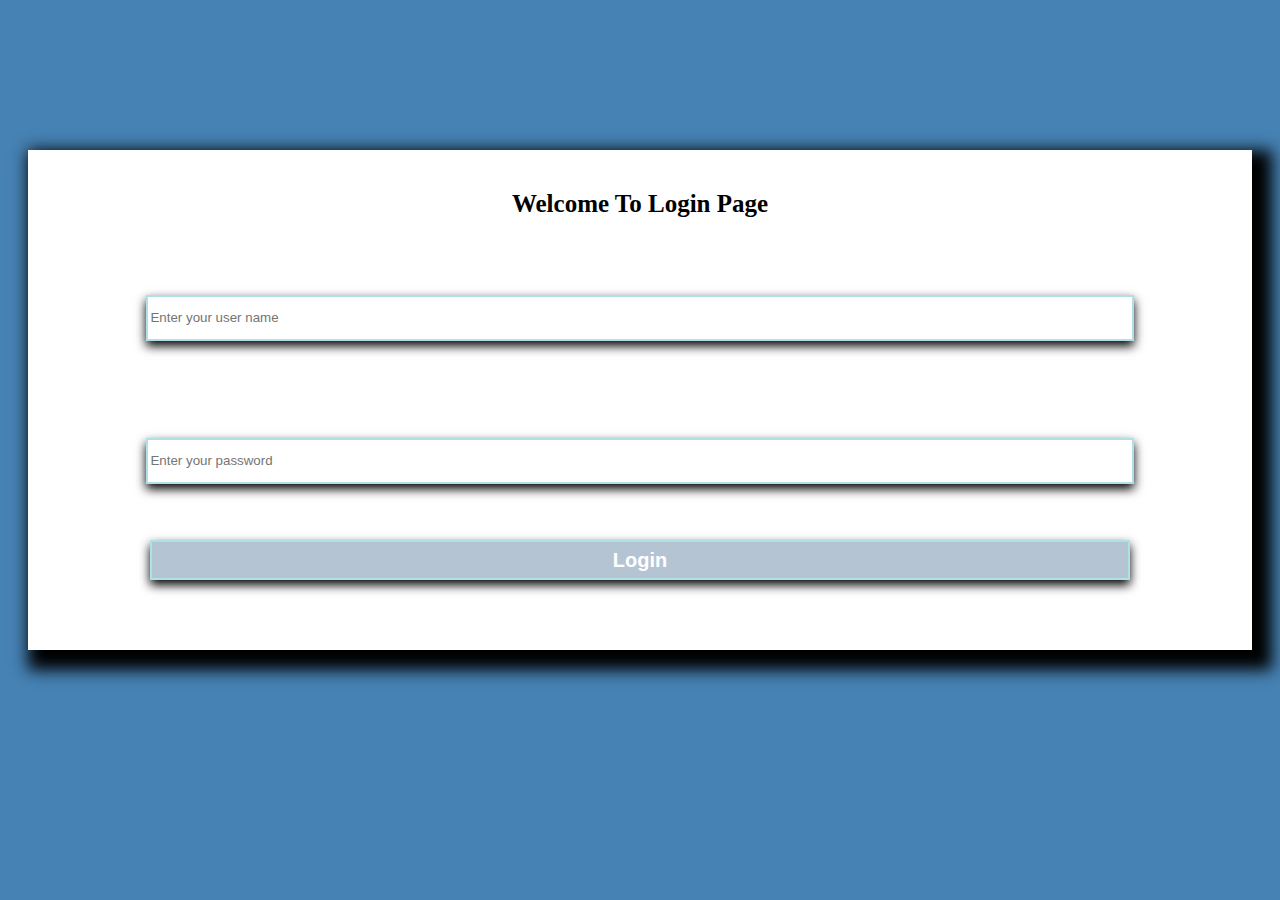
<file: index.html>
<!DOCTYPE html>
<html>

<head>
    <meta charset="UTF-8">
    <meta name="viewport" content="width=device-width, initial-scale=1">
    <title>Welcome to Login Page</title>
    <style type="text/css">
    body
    {
        background-color:steelblue;
    }
    div
    {
        height:500px;
        text-align:center;
        margin:150px 20px;
        background-color:white;
        box-shadow:10px 10px 15px 10px black;
    }
    
    h1
    {
        padding-top:40px;
        font-size:25px;
    }
    .box
    {
        margin:20px;
        width:80%;
        height:40px;
        border:2px solid powderblue;
        box-shadow:0px 5px 10px 0px black;
    }
    
    .login
    {
        background-color:#ABCD;
        color:white;
        font-size:20px;
        font-weight:bolder;
        box-shadow:0px 5px 10px 0px black;
    }
        
    </style>
    <script>
    function login()
    {
        var uname = document.getElementById("username").value;
        var pass = document.getElementById("password").value;
        // document.write("Username : "+uname+"        "+"Password : "+pass);
        if(uname == "elliot" && pass == "azad")
        {
            location.assign("home.html")
            console.log("You are in");
        }
    }
    </script>
</head>

<body>
<div>
<h1>Welcome To Login Page</h1>
<h1><input type="text" for="username" id="username" placeholder="Enter your user name" class="box"></h1>
<h1><input type="password" for="password" id="password" placeholder="Enter your password" class="box"></h1>
<input type="submit" value="Login"
class="box login" onclick="login()">
</div>    
</body>

</html>
</file>
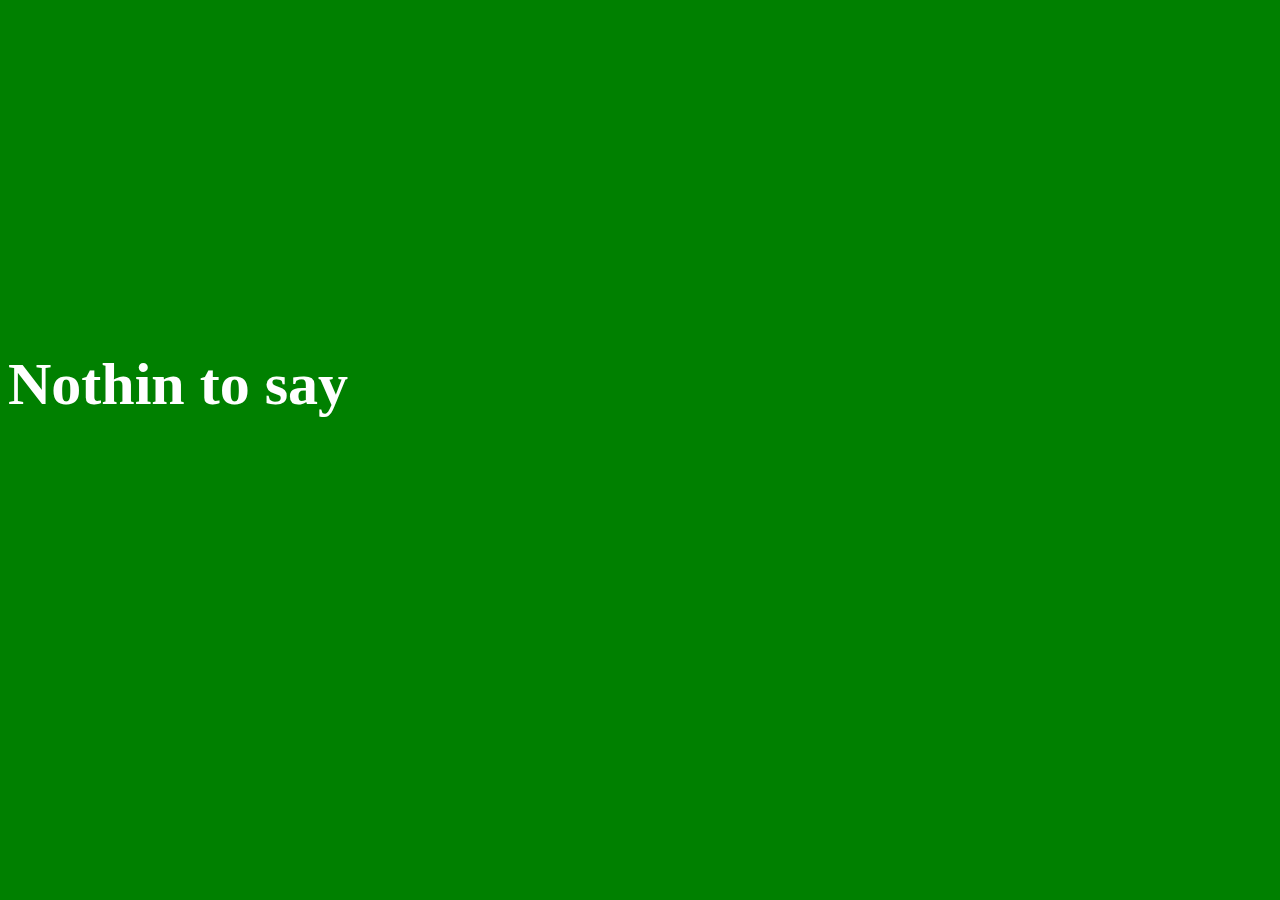
<file: about.html>
<!DOCTYPE html>
<html>

<head>
    <meta charset="UTF-8">
    <meta name="viewport" content="width=device-width, initial-scale=1">
    <title>About</title>
    <style>
    body
    {
        background-color:green;
    }
        h1
        {
            font-size:60px;
            color:white;
            margin-top:350px;
        }
    </style>
</head>

<body>
<h1>Nothin to say</h1>
</body>

</html>
</file>
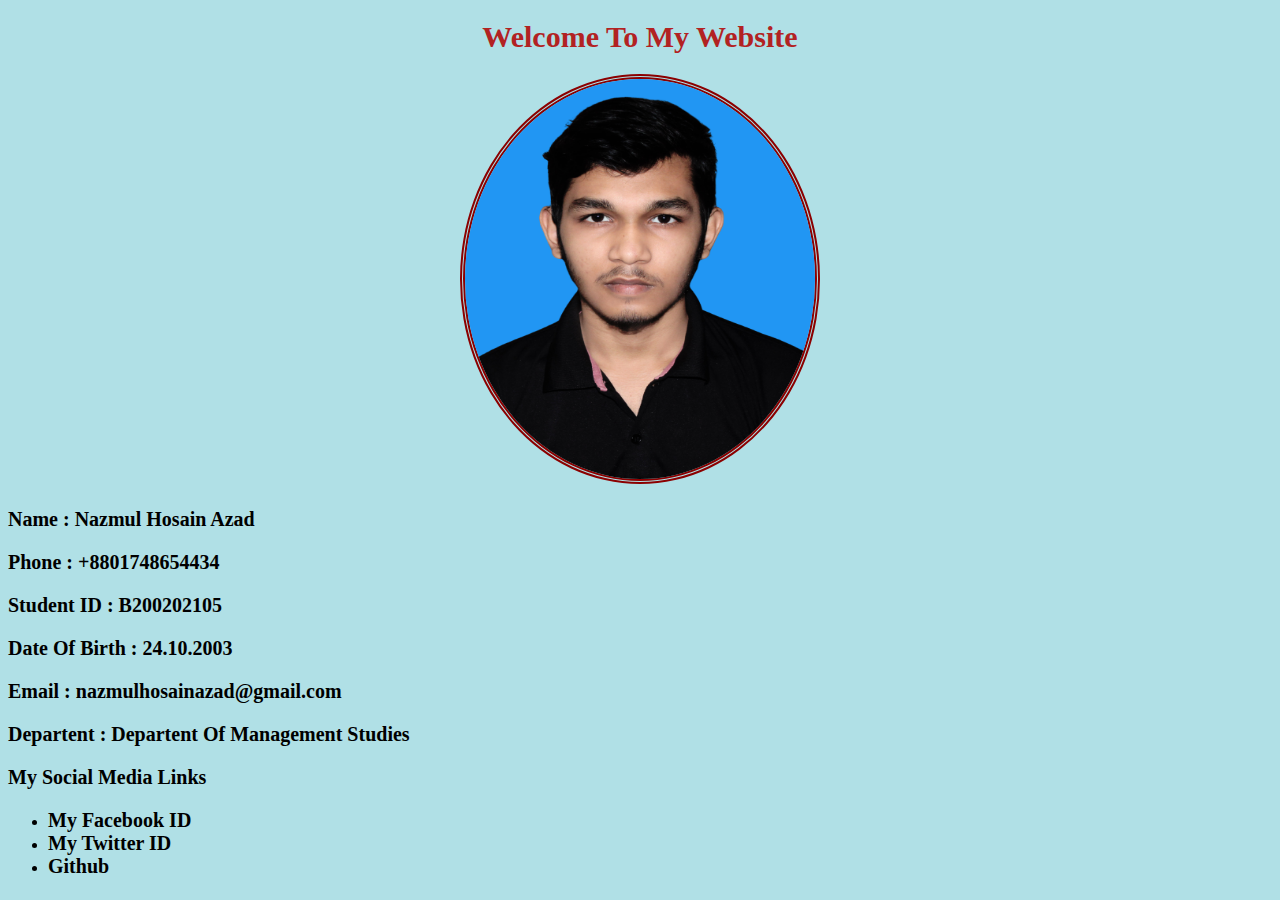
<file: azad.html>
<!DOCTYPE html>
<html>

<head>
    <meta charset="UTF-8">
    <meta name="viewport" content="width=device-width, initial-scale=1">
    <title>About of AZAD</title>
    <link rel="stylesheet" href="./style.css">
</head>

<body>
<h1>Welcome To My Website</h1>
<div>
<img src="./azad.png" alt="./2.jpg">
</div>
<p>Name : Nazmul Hosain Azad</p>
<p>Phone : +8801748654434</p>
<p>Student ID : B200202105</p>
<p>Date Of Birth : 24.10.2003</p>
<p>Email : nazmulhosainazad@gmail.com</p>
<p>Departent : Departent Of Management Studies</p>
<p>
My Social Media Links
<ul>
<li><a href="https://facebook.com/silent.pagol/">My Facebook ID</a></li>
<li><a href="https://twitter.com/silentpagol/">My Twitter ID</a></li>
<li><a href="https://github.com/silentpagol">Github</a></li>
</ul>
</p>
</body>
</html>
</file>
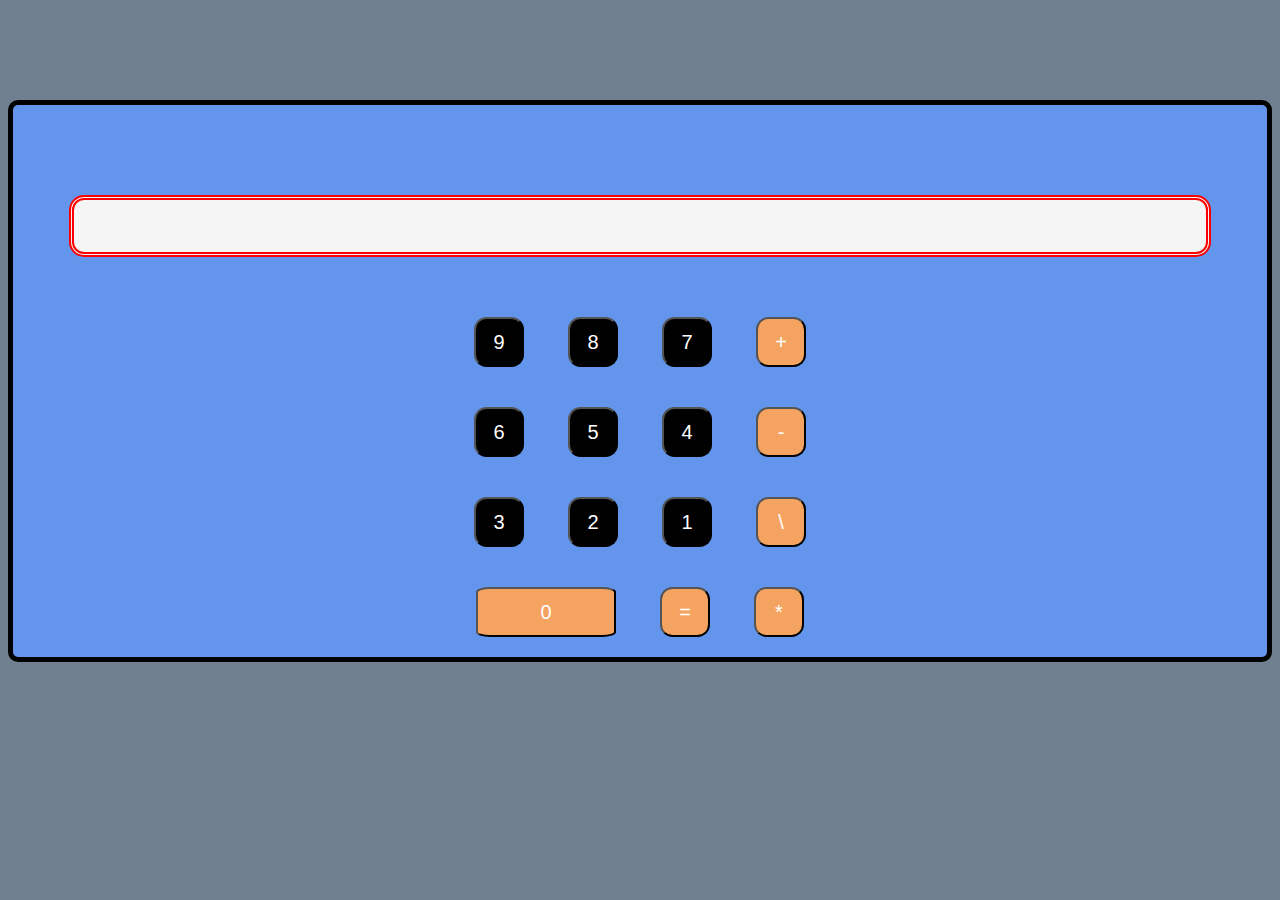
<file: calculator.html>
<!DOCTYPE html>
<html>

<head>
    <meta charset="UTF-8">
    <meta name="viewport" content="width=device-width, initial-scale=1">
    <title></title>
    <style>
    body
    {
        background-color:slategray;
    }
    div
    {
        text-align:center;
    }
        .btn
        {
            margin:20px;
            font-size:20px;
            width:50px;
            height:50px;
            color:white;
            background-color:black;
            border-radius:25%;
        }
        
        .assin
        {
            margin:20px;
            font-size:20px;
            width:50px;
            height:50px;
            color:white;
            background-color:sandybrown;
            border-radius:25%;
        }
        #zero
        {
            margin:20px;
            font-size:20px;
            width:140px;
            height:50px;
            color:white;
            background-color:sandybrown;
            border-radius: 10%;
        }
        
        #display
        {
            height:50px;
            width:90%;
            background-color:slategray;
            color:black;
            font-size:30px;
            margin-top:90px;
            margin-bottom:40px;
            border:5px double red;
            text-decoration:none;
            border-radius:15px;
            background-color:whitesmoke;
            text-align:right;
            letter-spacing:1px;
        }
        
        #card
        {
            border:5px solid black;
            margin:0 auto;
            margin-top:100px;
            border-radius:10px;
            background-color:cornflowerblue;
        }
        
        #card:hover
        {
            background-color:darkred;
            box-shadow:0px 10px 15px 0px yellow;
        }
        .btn:hover
        {
            background-color:green;
            
        }
        #zero:hover,.assin:hover
        {
            background-color:royalblue;
        }
    </style>
</head>

<body>
<div id="card">
<div>
    <input type="text" maxlength="10" id="display">
</div>
<div>
    <input type="button" class="btn" value="9">
    <input type="button" class="btn" value="8">
    <input type="button" class="btn" value="7">
    <input type="button" class="assin" value="+">
</div>
<div>
    <input type="button" class="btn" value="6">
    <input type="button" class="btn" value="5">
    <input type="button" class="btn" value="4">
    <input type="button" class="assin" value="-">
    
</div>
<div>
    <input type="button" class="btn" value="3">
    <input type="button" class="btn" value="2">
    <input type="button" class="btn" value="1">
        <input type="button" class="assin" value="\">
</div>
<div>
    <input type="button" id="zero" value="0">
    <input type="button" class="assin" value="=">
    <input type="button" class="assin" value="*">
</div>
</div>
</body>

</html>
</file>
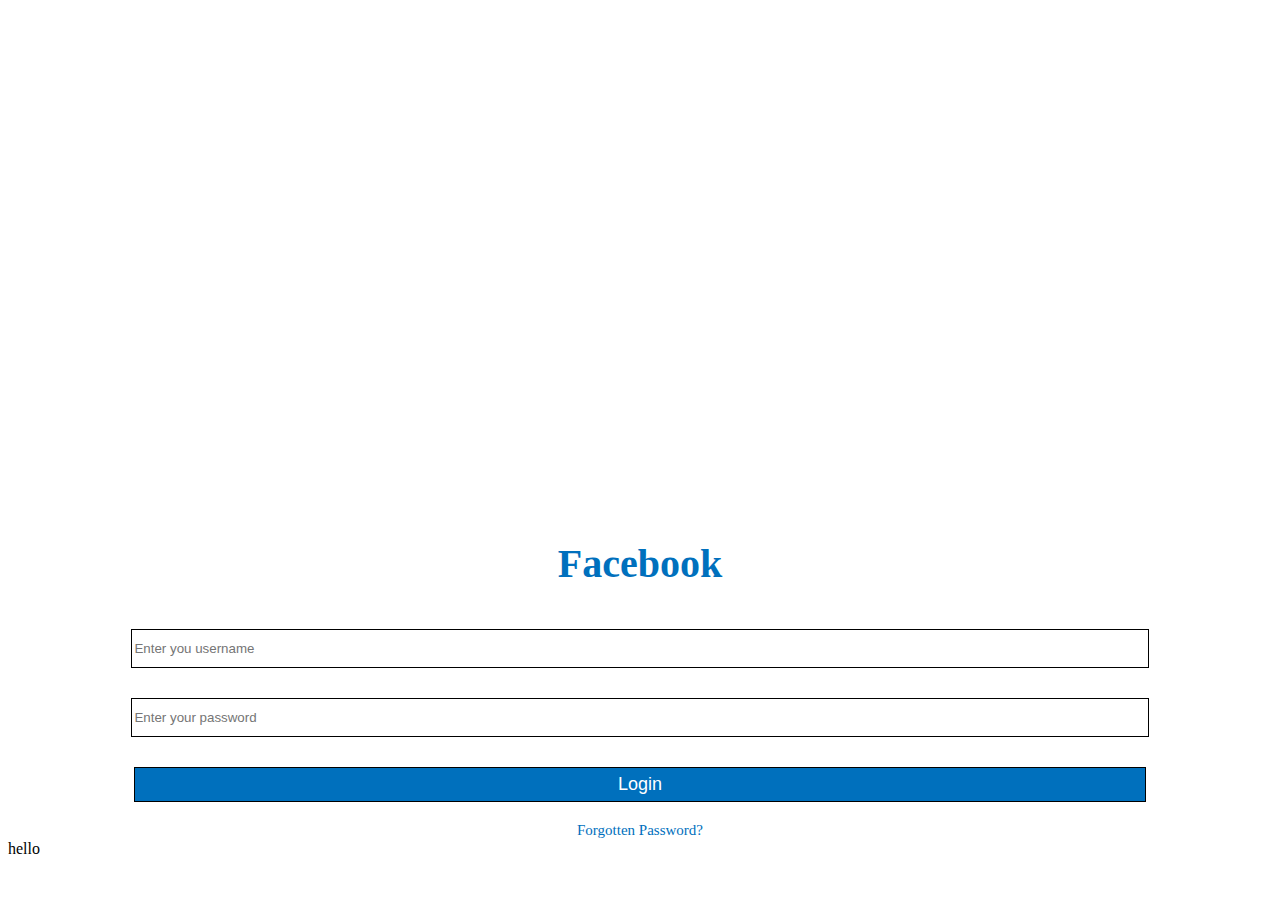
<file: div.html>
<!DOCTYPE html>
<html>

<head>
    <meta charset="UTF-8">
    <meta name="viewport" content="width=device-width, initial-scale=1">
    <style>
    *
    {
        background-color:#FFFFFF;
    }
    #center
    {
        text-align:center;
        font-size:20px;
        padding-top:40%;
    }
    
    .box
    {
            width:80%;
            margin:15px;
            height:35px;
            border:1px solid black;
    }
    
    .login
    {
        background-color:#0070BD;
        color:white;
        font-size:18px;
        font-style:bolder;
        padding:center;
    }
    #forget
    {
        color:#0070BD;
        font-size:15px;
        text-decoration:none;
    }
    
    h1
    {
        color:#0070BD;
    }
    </style>
    <title></title>
</head>

<body>
<div id="center"><h1>Facebook</h1>
<input type="text" for="username" placeholder="Enter you username" class="box" id="username">
<br>
<input type="password" for="pass" placeholder="Enter your password" class="box" id="password">
<input type="Submit" value="Login" class="box login" onclick="login()">
<br>
<a href="#" id="forget">Forgotten Password?</a>
</div>
<script type="text/javascript">
document.write('hello')
function login()
{
var uname=document.getElementById('username').value;
var pass = document.getElementById('password').value;
    document.write(uname);
    document.write('\n')
    document.write(pass);
}
</script>
</body>

</html>
</file>
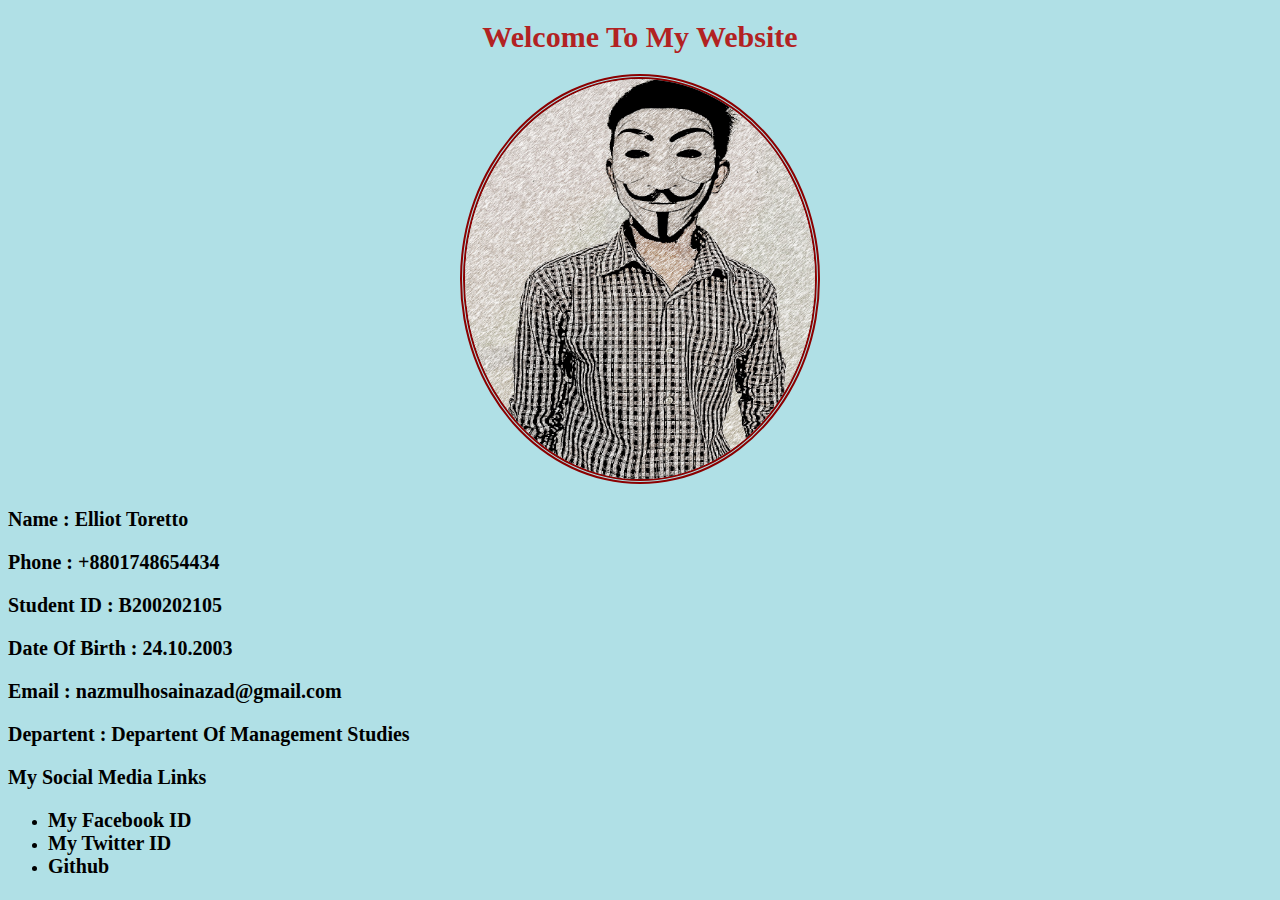
<file: elliot.html>
<!DOCTYPE html>
<html>

<head>
    <meta charset="UTF-8">
    <meta name="viewport" content="width=device-width, initial-scale=1">
    <title>About of ELLIOT</title>
    <link rel="stylesheet" href="./style.css">
</head>

<body>
    <h1>Welcome To My Website</h1>
    <div>
        <img src="./elliot.jpg" alt="./2.jpg">
    </div>
    <p>Name : Elliot Toretto</p>
    <p>Phone : +8801748654434</p>
    <p>Student ID : B200202105</p>
    <p>Date Of Birth : 24.10.2003</p>
    <p>Email : nazmulhosainazad@gmail.com</p>
    <p>Departent : Departent Of Management Studies</p>
    <p>
        My Social Media Links
    <ul>
        <li><a href="https://facebook.com/silent.pagol/">My Facebook ID</a></li>
        <li><a href="https://twitter.com/silentpagol/">My Twitter ID</a></li>
        <li><a href="https://github.com/silentpagol">Github</a></li>
    </ul>
    </p>
</body>

</html>
</file>
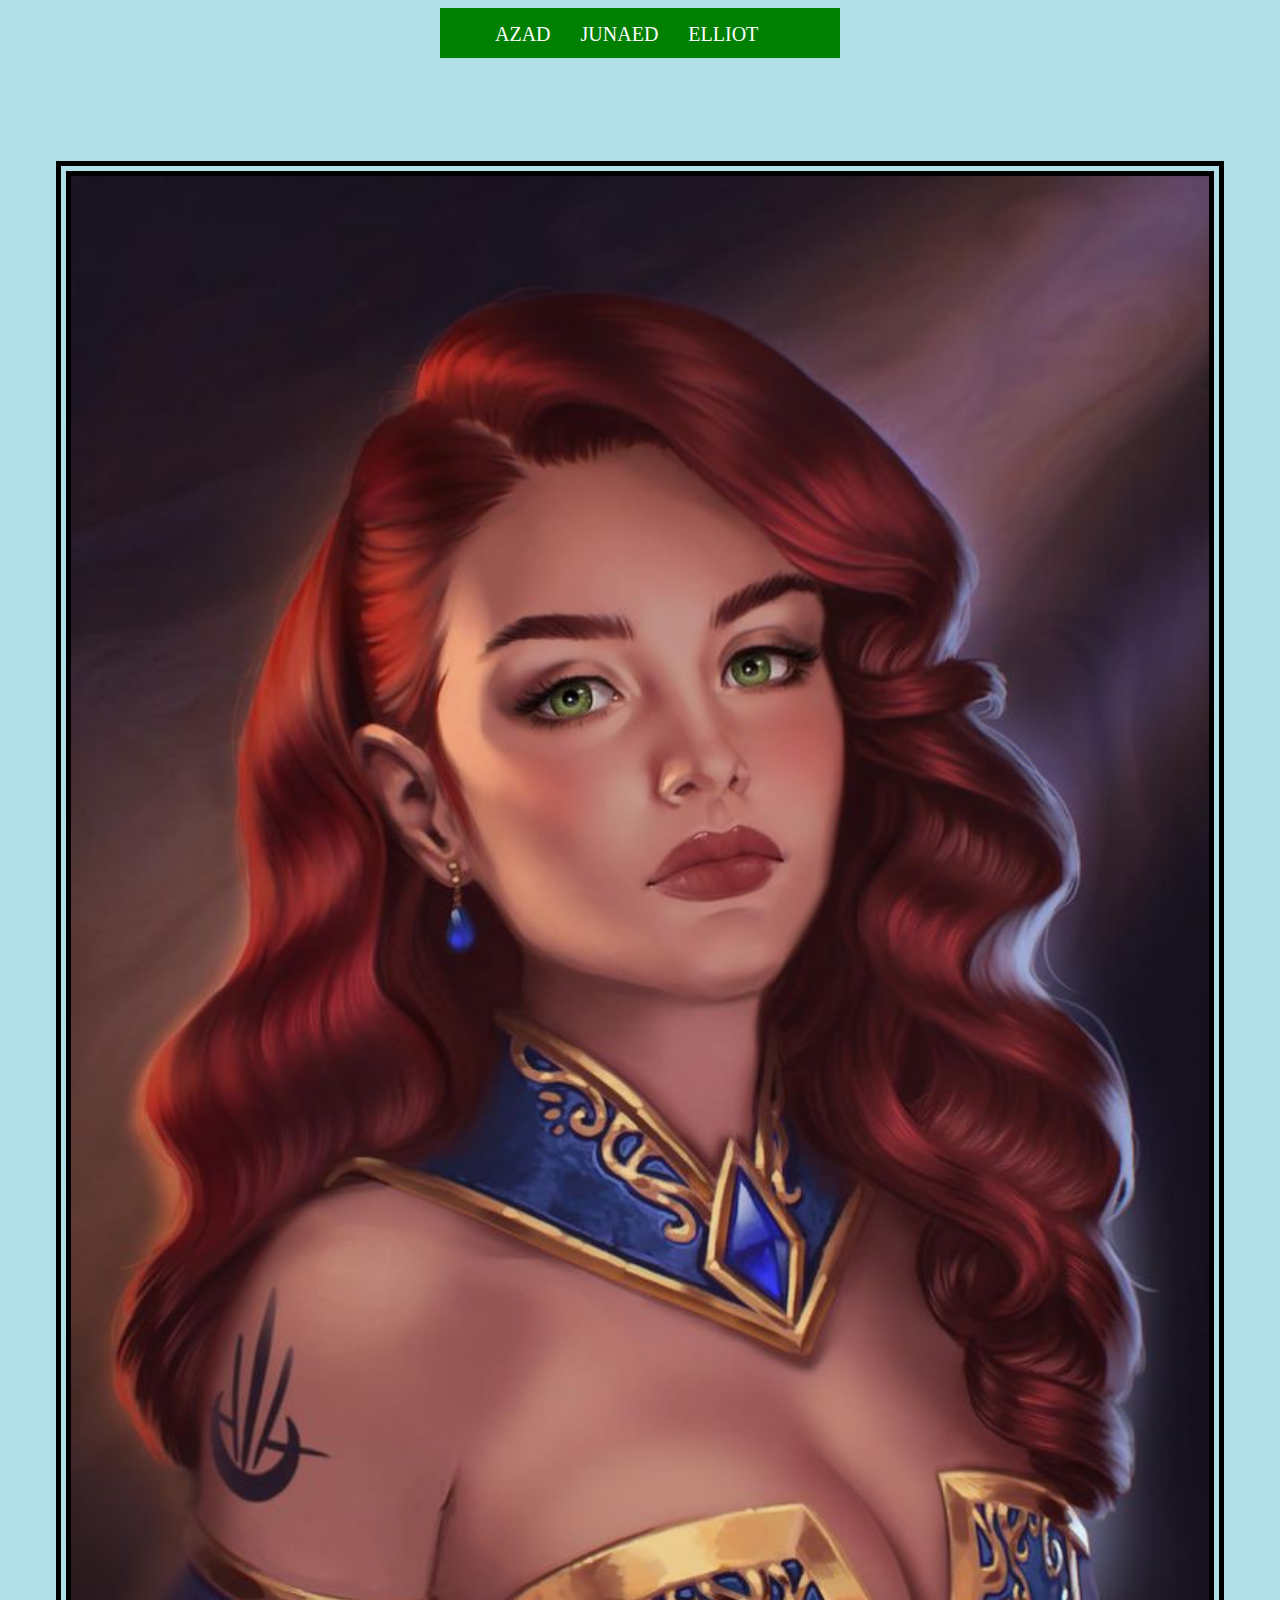
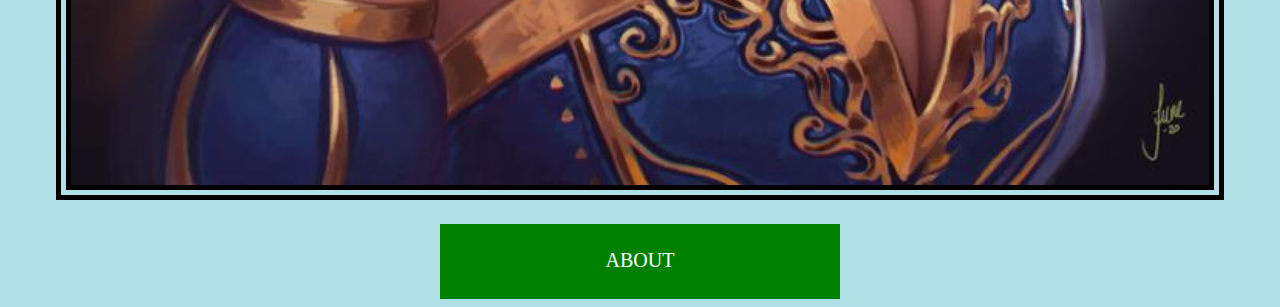
<file: home.html>
<!DOCTYPE html>
<html>

<head>
    <meta charset="UTF-8">
    <meta name="viewport" content="width=device-width, initial-scale=1">
    <title></title>
    <link rel="stylesheet" href="./home.css">
</head>

<body>
<div class="navvar">
    <ul>
    <li> <a href="./azad.html">AZAD</a></li>
    <li> <a href="./junaed.html">JUNAED</a></li>
    <li> <a href="./elliot.html">ELLIOT</a></li>
    </ul>
    </ul>
</div>
<div class="cen">
<img src="3.jpg" alt="3.jpg">
</div>
<div class="navvar cen about">
    <a href="./about.html" >ABOUT</a>
</div>
</body>
</html>
</file>
<file: style.css>
body
{
    background-color:powderblue;
}
img
{
    width:350px;
    height:400px;
    border:5px double darkred;
    border-radius:50%;
}
h1
{
    color:firebrick;
    font-size:30px;
    text-align:center;
}
p,a
{
    color:black;
    font-weight:bolder;
    font-size:20px;
}
body ul li a 
{
    text-decoration:none;
}
body ul li a:hover
{
    text-decoration:underline;
    color:red;
}
div
{
    text-align:center;
}
</file>
<file: home.css>
.navvar
    {
    width:400px;
    height:50px;
    background-color:green;
    margin:0 auto;
    }
a
    {
      color:white;
      font-size:20px;
      text-decoration:none;
      font-family:fantasy;
      
    }
.navvar ul li
    {
      list-style:none;
      margin:15px;
      float:left;
    }
.navvar ul li a:hover
    {
      color:#DC9D17;
      font-size:20px;
      cursor:pointer;
    }
.navvar ul 
    {
      margin:0 auto;
    }
    
img
    {
      width:90%;
      height:105%;
      margin-top:100px;
      border:15px double black;
    }
    
body
    {
    background-color:powderblue;
    }
    
.cen
    {
    text-align:center;
    }
    
.about
    {
    margin-top: 20px;
    padding-top:25px;
    }
</file>
